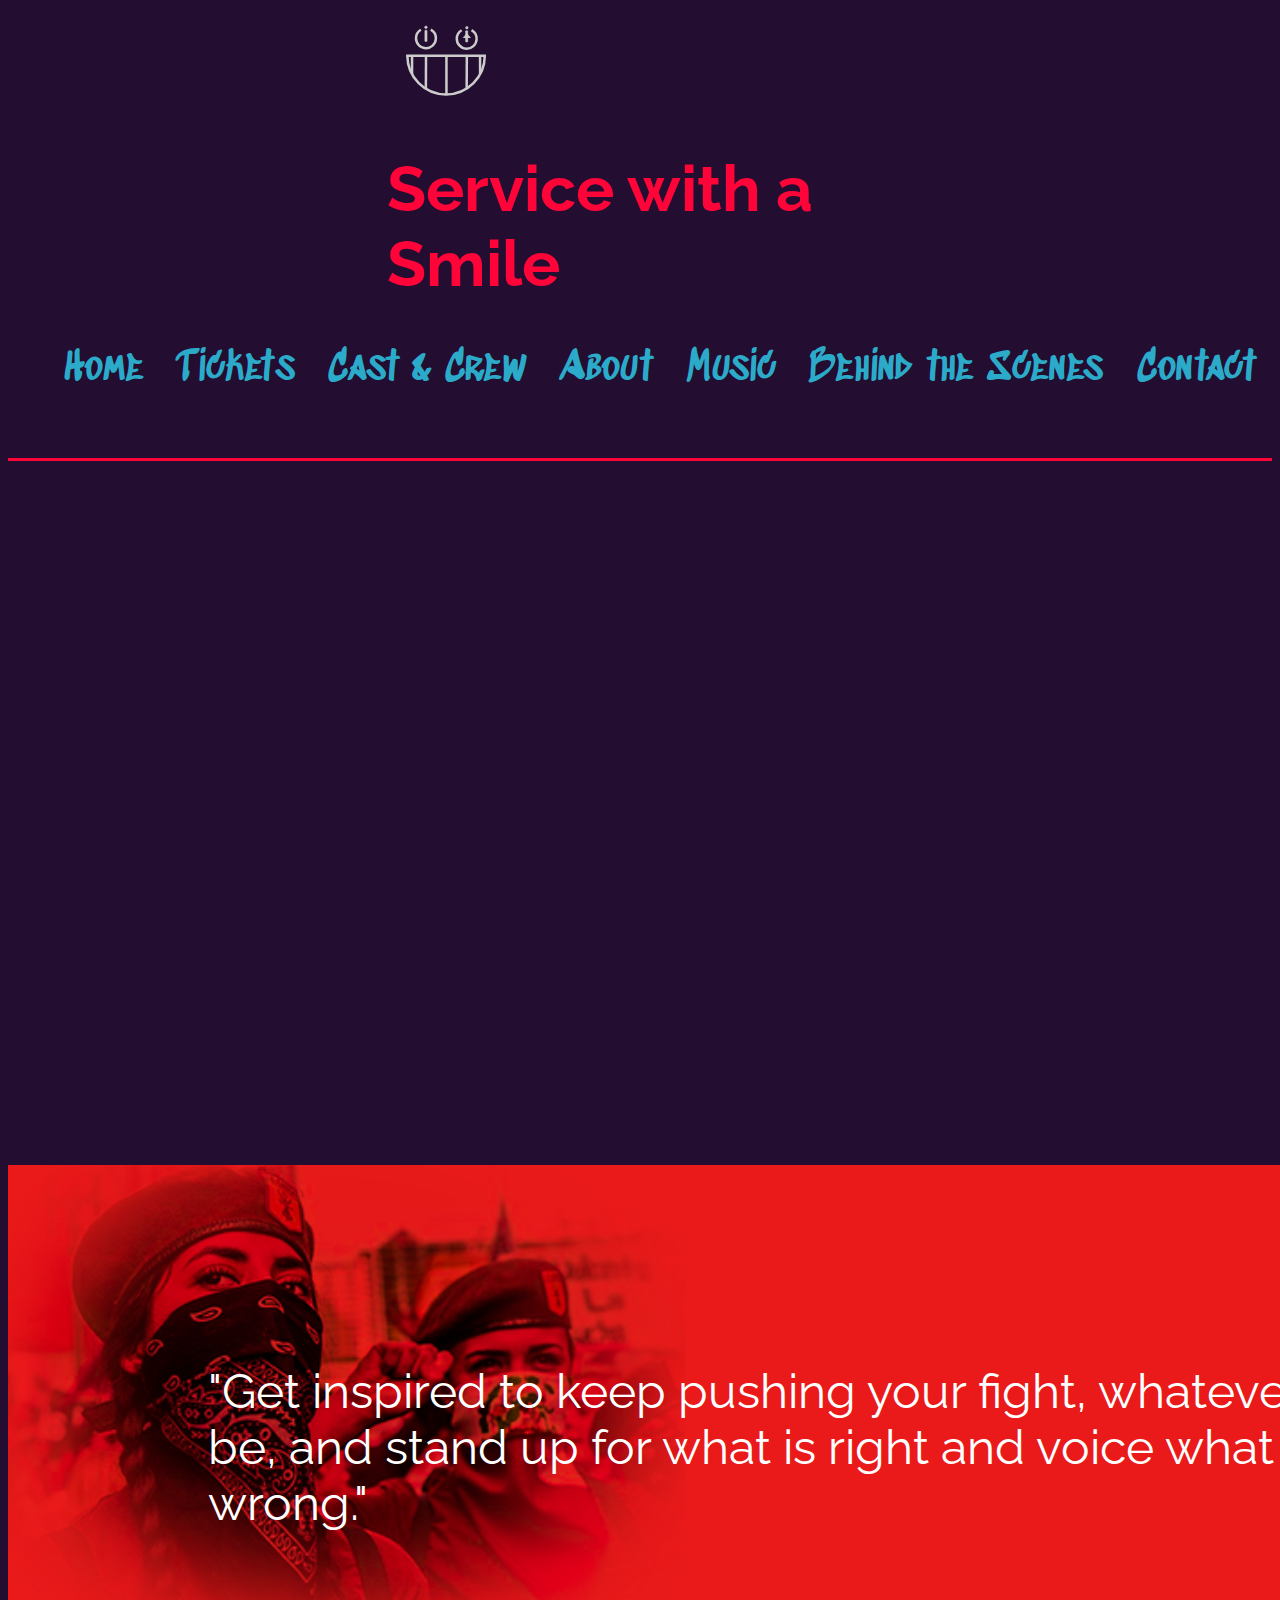
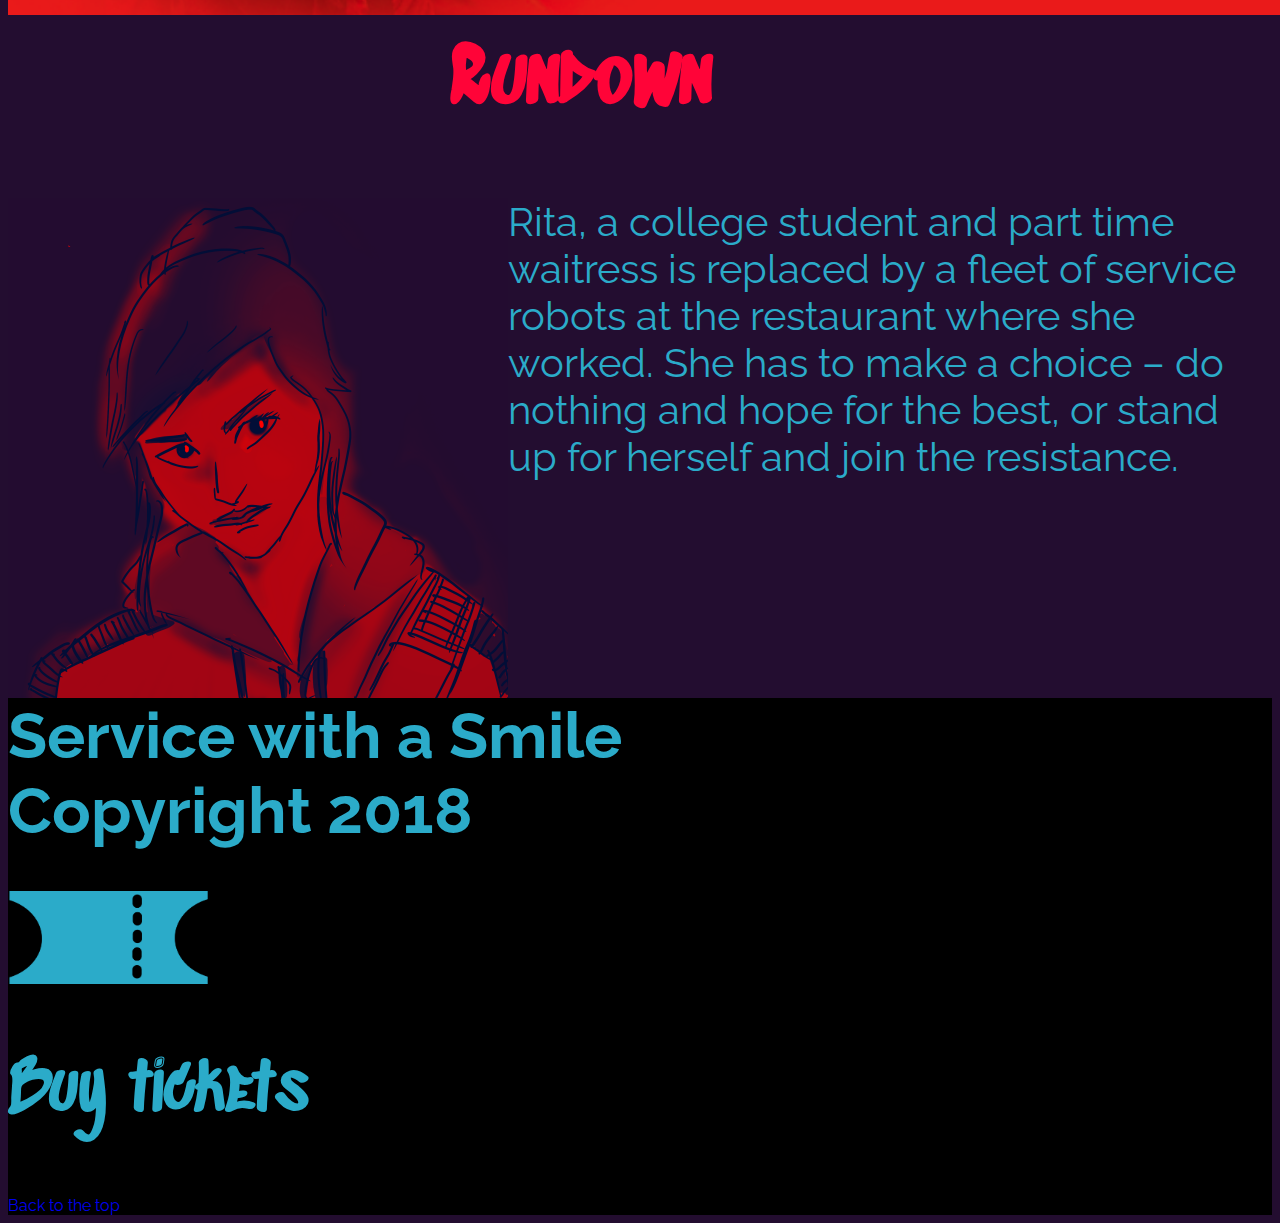
<file: swasSummer2018/index.html>
<!DOCTYPE HTML>

<html>
    <head>
        <link href="style.css" rel="stylesheet" type="text/css"/>
        <link href="https://fonts.googleapis.com/css?family=Raleway|Sedgwick+Ave+Display" rel="stylesheet"/>
        <title>
            Service with a Smile
        </title>
    </head>

    <body>
        <header>
            <div class="site-banner">
                <img class="logo" src="icons/SWAS-LOGO-02.svg" width= "120" height="100"/>
                <h1 class="header-h1-magenta">
                    Service with a Smile
                </h1>
            </div>

            <ul class="navigation">
                <li>Home</li>
                <li>Tickets</li>
                <li>Cast & Crew</li>
                <li>About</li>
                <li>Music</li>
                <li><a href="bts.html" target="_blank"></a>Behind the Scenes</li>
                <li>Contact</li>
            </ul>
        </header>

        <div class="video">
            <iframe width="100%" height="700em" src="https://www.youtube.com/embed/gGW4dGfdgt0" frameborder = "0" allow="autoglay; encrypted-media" allowfullscreen></iframe>
        </div>

        <div id="slides">
            <div class="quote showing">
                <p> "Get inspired to keep pushing your fight, whatever it may be, and stand up for what is right and voice what is wrong."</p>
            </div>
            <div class="quote">
                    <p> "SWAS is putting Watsonville on the map!"</p>
                  </div>
          
                  <div class="quote">
                    <p> "Another Flattering Quote!"</p>
                  </div>
              </div>
          
              <div class="rundown-title">
                <h2 class="rundown-h2-magenta">The Rundown</h2>
              </div>
          
              <div class="rundown">
          
                <img src="images/rita.png"/ class="rita">
          
                <div class="summary">
                    <p>
                    Rita, a college student and part time waitress is replaced by a fleet of service robots at the restaurant where she worked. She has to make a choice – do nothing and hope for the best, or stand up for herself and join the resistance.
                    </p>
                    </div>
                </div>
            
                <footer>
                    <h1 class="h1-blue">
                    Service with a Smile<br/>
                    Copyright 2018
                    </h1>
                    <img src="icons/SWAS ticket.png" width="200"/>
                    <h3 class="h3-blue">Buy tickets</h2>
                    <a href="#">Back to the top</a>
                </footer>
                </body>
                <script>
                var slides = document.querySelectorAll('#slides .quote');
                var slideInterval = setInterval(nextSlide, 5000);
                var currentSlide = 0;
            
                function nextSlide(){
                    slides[currentSlide].className = 'quote';
                    currentSlide = (currentSlide + 1)%slides.length;
                    slides[currentSlide].className = 'quote showing';
                }
        </script>
</html>
</file>
<file: swasSummer2018/style.css>
h1 {
    font-family: 'Raleway', sans-serif;
    font-size: 4em;
  }
  
  .h1-magenta {
    color: #FF0438;
  }
  
  .h1-blue {
    color: #2BABC9;
  }
  
  h2 {
    font-family: 'Sedgwick Ave Display', cursive;
    font-size: 5em;
  }
  
  h3 {
    font-family: 'Sedgwick Ave Display', cursive;
    font-size: 4em;
  }
  
  
  .h3-blue{
    color: #2BABC9;
  }
  
  body {
    font-family: 'Raleway', sans-serif;
    background-color: #230D30;
  }
  
  header {
    background-color: #230D30;
    border-bottom: 3px solid;
    border-color: #FF0438;
    padding-bottom: 2%;
  }
  
  .site-banner {
    margin: 0 auto;
    width: 40%;
  }
  
  .header-h1-magenta {
    float: right;
    color: #FF0438;
  }
  
  .logo {
    float: left;
  }
  
  .navigation {
    clear: both;
    font-size: 2.5em;
    font-family: 'Sedgwick Ave Display', cursive;
    color: #2BABC9;
    display: flex;
    justify-content: space-around;
  }
  
  li {
    list-style: none;
  }
  
  li:hover a{
    color: #FF0438;
  }
  
  a {
    text-decoration: none;
  }
  
  a:visited {
    color: white;
  }
  
  li:visited {
    color: #FF0438;
  }
  
  #slides {
    width: 100%;
    height: 300px;
    padding: 0;
    margin: 0;
    position: relative;
  }
  
  .quote {
    left: 0px;
    top: 0px;
    width: 100%;
    height: 100%;
    opacity: 0;
    z-index: 1;
    position: absolute;
    transition: opacity 1s;
  }
  
  .quote:nth-of-type(1) {
    background: url("images/rebels.png");
    background-repeat: no-repeat;
    background-size: cover;
    padding-left: 200px;
    padding-right: 100px;
    padding-top: 150px;
    font-size: 3em;
    color: #fff;
    height: 300px;
  }
  
  .quote:nth-of-type(2) {
    background-color: yellow;
  }
  
  .quote:nth-of-type(3) {
    background-color: black;
  }
  
  .showing {
    opacity: 1;
    z-index: 2;
  }
  
  .video{
    margin: 0 auto;
    width: 65%;
    height: auto;
    background-color: #230D30;
  }
  
  .rundown {
    width: 100%;
    height: 300px;
    background-color: #230D30;
  }
  
  .rundown-title {
    margin: 0 auto;
    width: 30%;
  }
  
  .rundown-h2-magenta {
    color: #FF0438;
  }
  
  .rita {
    float: left;
    width: 500px;
  }
  
  .summary {
    color: #2BABC9;
    font-size: 2.5em;
  }
  
  footer {
    clear: both;
    width: 100%;
    background-color: black;
  }
  
  
  
  /*
  
  Dark Purple #230D30
  Ticket blue #2BABC9
  Magenta #FF0438
  
  */
</file>
